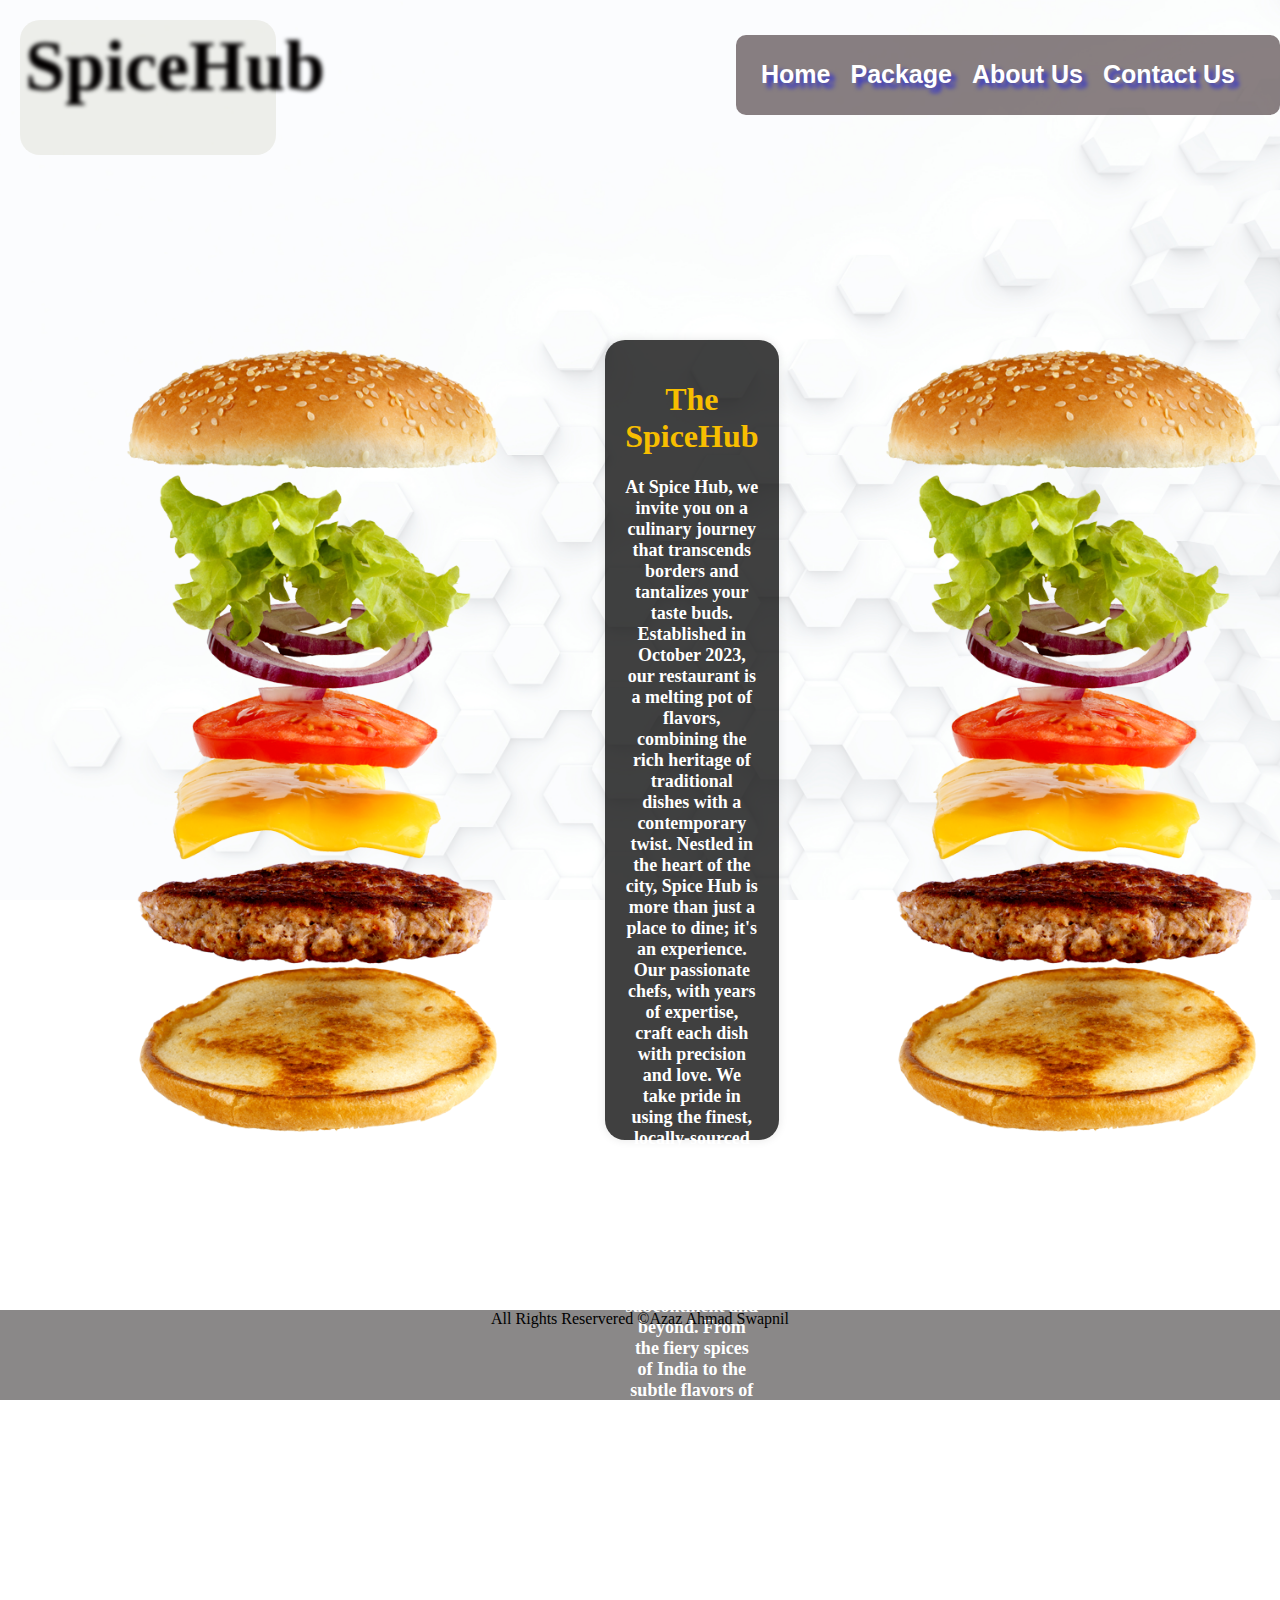
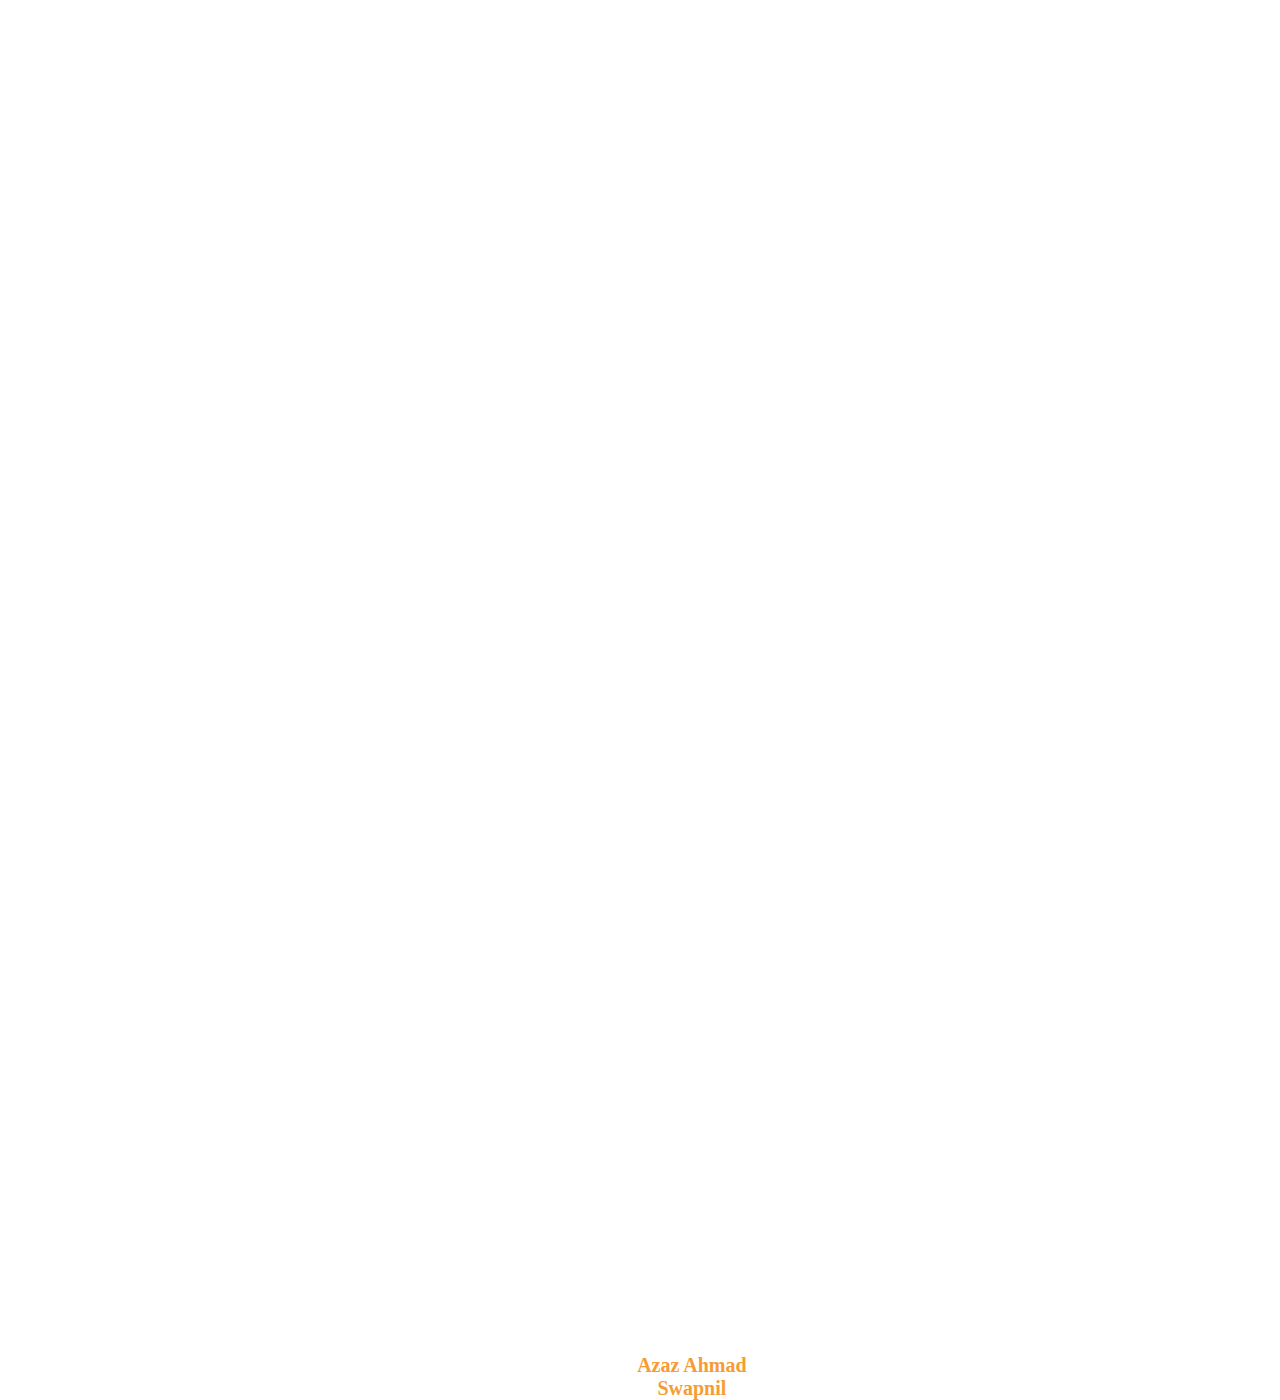
<file: Spice Hub/HTML/about.html>
<!DOCTYPE html>
<html lang="en">
  <head>
    <meta charset="UTF-8" />
    <meta name="viewport" content="width=device-width, initial-scale=1.0" />
    <title>About Us</title>
    <link rel="stylesheet" href="../CSS/about.css" />
  </head>
  <body>
    <div id="header">
      <header id="header">
        <div id="h1text">
          <h1 id="logo">SpiceHub</h1>
        </div>
        <div id="menu-list">
          <ul>
            <li><a href="index.html">Home</a></li>
            <li><a href="slide.html">Package</a></li>
            <li><a href="about.html">About Us</a></li>
            <li><a href="contact.html">Contact Us</a></li>
          </ul>
        </div>
      </header>
    </div>
    <div id="main-body">
      <div id="rest-part">
        <img
          src="../Images/pngwing.com.png"
          alt="Picture"
          width="300px"
          height="500px"
        />
        <div class="rest-part-left">
          <h1>
            The SpiceHub
          </h1>
          <p>
           
At Spice Hub, we invite you on a culinary journey that transcends borders and tantalizes your taste buds. Established in October 2023, our restaurant is a melting pot of flavors, combining the rich heritage of traditional dishes with a contemporary twist.

Nestled in the heart of the city, Spice Hub is more than just a place to dine; it's an experience. Our passionate chefs, with years of expertise, craft each dish with precision and love. We take pride in using the finest, locally-sourced ingredients to create dishes that ignite your senses.

Our menu is a tapestry of tastes from the Indian subcontinent and beyond. From the fiery spices of India to the subtle flavors of Thai cuisine, we offer a diverse selection to cater to every palate. Whether you're an adventurer seeking bold flavors or someone who prefers milder, classic dishes, we have something for you.

The warm and inviting ambiance of Spice Hub makes it the perfect setting for a romantic dinner, a family gathering, or even a business lunch. Our friendly and attentive staff ensures your dining experience is as delightful as the food we serve.

We believe that a great meal is not just about food; it's about creating memories. That's why we take pride in offering impeccable service and a welcoming atmosphere. It's our pleasure to be a part of your special moments.

Join us at Spice Hub, where culinary excellence meets hospitality. Discover the world on a plate and savor the magic of flavors that will leave you craving for more. Thank you for choosing Spice Hub as your culinary destination. We look forward to serving you soon!

---

Feel free to modify and personalize this text to better reflect the unique story and atmosphere of your restaurant. -
          </p>
          <h3>Azaz Ahmad Swapnil</h3>
        </div>
        <img
          src="../Images/pngwing.com.png"
          alt=""
          width="400px"
          height="300px"
        />
      </div>
    </div>
    <div id="footer">
      <footer>
        <p>All Rights Reservered &copy;Azaz Ahmad Swapnil </p>
      </footer>
    </div>
  </body>
</html>
</file>
<file: Spice Hub/CSS/about.css>
body {
    margin: 0;
    padding: 0;
    text-align: center;
    display: block;
    background-image: url("../Images/bgwt.jpg");
    background-size: cover;
    background-attachment: fixed;
    background-repeat: no-repeat;
    background-position: center;
    overflow-x: hidden;
}

/* Header Part Goes here  */
#header {

    width: 100%;
    height: 50px;
    display: flex;
    justify-content: space-between;
    padding: 10px;
    text-align: center;

}

/* Logo */

#h1text {
    text-shadow: 5px 5px 4px rgb(3, 0, 0);
    color: transparent;
    background-color: rgba(226, 225, 216, 0.546);
    height: 15vh;
    width: 20vw;
    border-radius: 20px;

}


#logo {
    font-size: 72px;
    font-weight: bold;
    font-family: 'Pacifico', cursive;
    color: var(--background-color);
    margin: 0;
    padding: 0;

}

#menu-list {
    background-color: rgba(39, 21, 24, 0.546);
    height: 30px;
    padding: 25px;
    border-radius: 10px;
    text-align: center;
    margin-top: 15px;


}


ul {
    list-style: none;
    margin: 0;
    padding: 0;
    display: flex;
    position: relative;

}

ul li {
    display: inline;
    margin-right: 20px;
    font-size: 25px;
    font-weight: bold;
    color: #fff;
    text-decoration: none;
}

ul li a {
    color: #fff;
    text-decoration: none;
    font-family: 'Montserrat', sans-serif;
    text-shadow: 5px 5px 4px rgba(5, 9, 242, 0.621);
    transition: opacity 0.3s;
}

ul li a:hover{
    color:#000000;
    /* text-decoration: underline; */
    transform: scale(1.1);
    border-bottom: 4px solid #fffefe;
    
}

#main-body {

    width: auto;
    margin: 150px 0;

}

#rest-part {
    height: 100vh;
    display: flex;
    align-items: flex-start;
    justify-content: space-between;
    padding: 20px;
}

#rest-part img {
    width: 30rem;
    height: 50rem;
    border-radius: 20px;
    margin: 100px;

}

.rest-part-left {
    width: 50%;
    margin: 100px auto;
    height: 47.5rem;
    text-align: center;
    color: #333;
    /* Change to your preferred text color */
    background-color: rgba(1, 1, 1, 0.752);
    border-radius: 20px;
    padding: 20px;
    box-shadow: 0 0 10px rgba(0, 0, 0, 0.1);

}

.rest-part-left h1 {
    font-weight: bold;
    font-family: 'Pacifico', cursive;
    color: #f7be00;

}

.rest-part-left p {
    font-weight: bold;
    font-family: 'Pacifico', cursive;
    color: #ffffff;
    font-size: 18px;

}
.rest-part-left h3 {
    font-weight: bold;
    font-family: 'Pacifico', cursive;
    color: #f79c34;
    font-size: 20px;
    

}

#footer {
    width: 100%;
    height: 10vh;
    background-color: rgba(100, 97, 97, 0.752);
}
</file>
